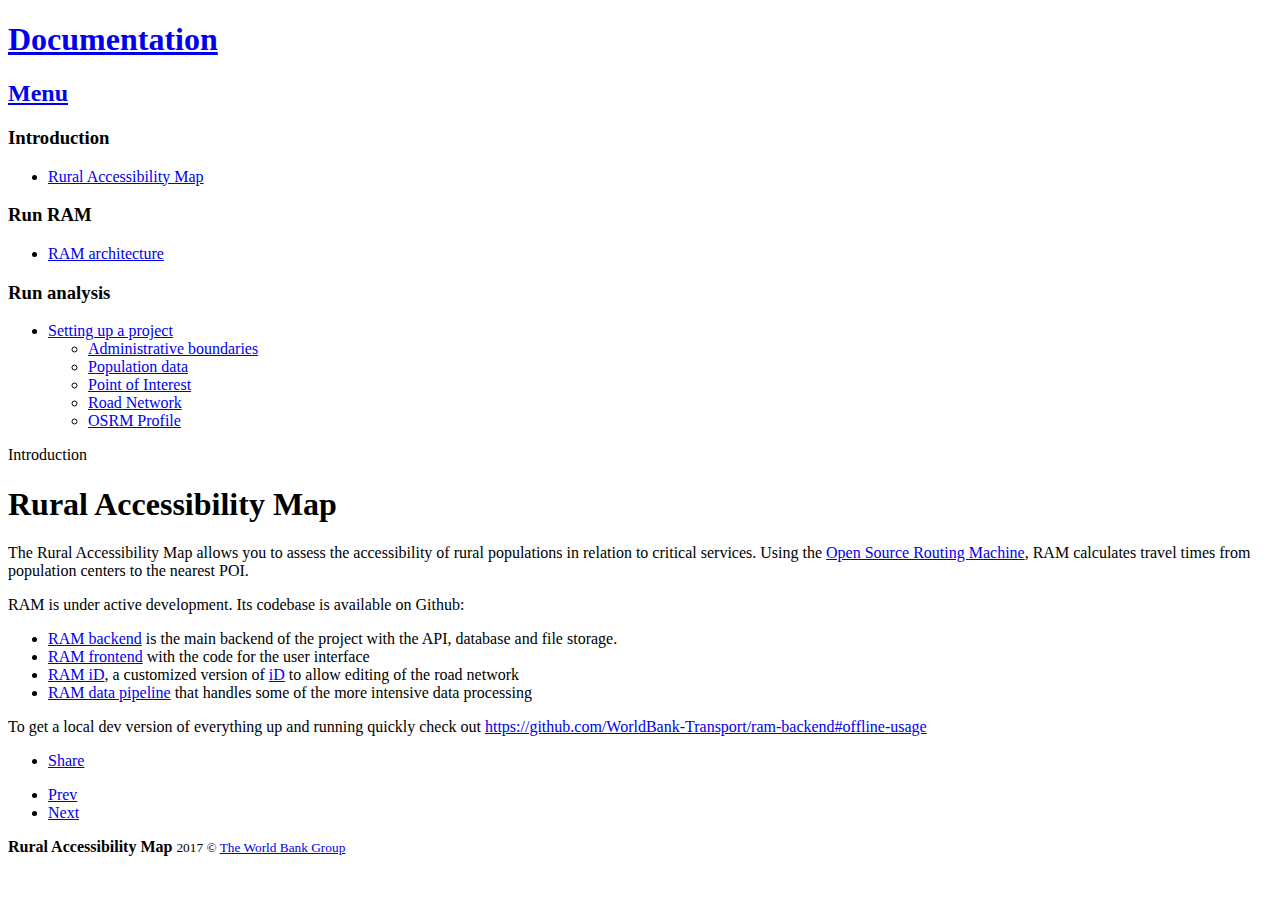
<file: index.html>
<!doctype html>
<html lang="en">
  <head>
    <meta charset="utf-8" />
<meta http-equiv="X-UA-Compatible" content="IE=edge,chrome=1" />
<meta name="description" content="Documentation for RAM" />
<meta name="viewport" content="width=device-width, initial-scale=1, shrink-to-fit=no" />

<title>Rural Accessibility Map — Documentation</title>

<!-- Twitter -->
<meta name="twitter:card" content="summary" />
<meta name="twitter:site" content="" />
<meta name="twitter:title" content="Rural Accessibility Map — Documentation">
<meta name="twitter:description" content="Documentation for RAM" />
<meta name="twitter:image:src" content="http://ruralaccess.info/assets/graphics/meta/default-meta-image.png" />
<!--/ Twitter -->

<!-- OG -->
<meta property="og:site_name" content="Rural Accessibility Map — Documentation" />
<meta property="og:title" content="Rural Accessibility Map — Documentation" />
<meta property="og:url" content="" />
<meta property="og:type" content="website" />
<meta property="og:description" content="Documentation for RAM" />
<meta property="og:image" content="http://ruralaccess.info/assets/graphics/meta/default-meta-image.png" />
<!--/ OG -->

<link rel="shortcut icon" href="http://ruralaccess.info/assets/graphics/meta/favicon.ico" type="image/x-icon" />
<link rel="apple-touch-icon" href="http://ruralaccess.info/assets/graphics/meta/apple-touch-icon.png" />
<link rel="apple-touch-icon" sizes="57x57" href="http://ruralaccess.info/assets/graphics/meta/apple-touch-icon-57x57.png" />
<link rel="apple-touch-icon" sizes="72x72" href="http://ruralaccess.info/assets/graphics/meta/apple-touch-icon-72x72.png" />
<link rel="apple-touch-icon" sizes="76x76" href="http://ruralaccess.info/assets/graphics/meta/apple-touch-icon-76x76.png" />
<link rel="apple-touch-icon" sizes="114x114" href="http://ruralaccess.info/assets/graphics/meta/apple-touch-icon-114x114.png" />
<link rel="apple-touch-icon" sizes="120x120" href="http://ruralaccess.info/assets/graphics/meta/apple-touch-icon-120x120.png" />
<link rel="apple-touch-icon" sizes="144x144" href="http://ruralaccess.info/assets/graphics/meta/apple-touch-icon-144x144.png" />
<link rel="apple-touch-icon" sizes="152x152" href="http://ruralaccess.info/assets/graphics/meta/apple-touch-icon-152x152.png" />

<link rel="author" type="text/plain" href="humans.txt" />

    <link rel="stylesheet" href="https://fonts.googleapis.com/css?family=Open+Sans:300,300i,400,400i,700,700i" />



<link rel="stylesheet" href="http://ruralaccess.info/assets/styles/main-08805264ee.css">

  </head>
  <body>
    <div class="page">

      <header class="page__header" role="banner">
        <div class="inner">
          <div class="page__headline">
            <a href="/" title="Visit homepage">
              <h1 class="page__title">Documentation</h1>
              
            </a>
          </div>
          <nav class="page__prime-nav ppn">
  <h2 class="ppn__title"><a href="#ppn__block"><span>Menu</span></a></h2>

  <div class="ppn__block" id="ppn__block">
    
    

    
    <section class="ppn__section">
      <h3 class="ppn__section-title">Introduction</h3>
      




<ul class="ppn__menu">
  
  <li>
      
      <a href="http://ruralaccess.info/" title="Go to page" class="ppn__menu-item ppn__menu-item--active">Rural Accessibility Map</a>
      




  </li>
  
</ul>

    </section>
    
    <section class="ppn__section">
      <h3 class="ppn__section-title">Run RAM</h3>
      




<ul class="ppn__menu">
  
  <li>
      
      <a href="http://ruralaccess.info/ram-architecture" title="Go to page" class="ppn__menu-item ">RAM architecture</a>
      




  </li>
  
</ul>

    </section>
    
    <section class="ppn__section">
      <h3 class="ppn__section-title">Run analysis</h3>
      




<ul class="ppn__menu">
  
  <li>
      
      <a href="http://ruralaccess.info/setting-up-a-project" title="Go to page" class="ppn__menu-item ">Setting up a project</a>
      




<ul class="ppn__menu">
  
  <li>
      
      <a href="http://ruralaccess.info/setting-up-a-project/admin-boundaries" title="Go to page" class="ppn__menu-item ">Administrative boundaries</a>
      




  </li>
  
  <li>
      
      <a href="http://ruralaccess.info/setting-up-a-project/population" title="Go to page" class="ppn__menu-item ">Population data</a>
      




  </li>
  
  <li>
      
      <a href="http://ruralaccess.info/setting-up-a-project/poi" title="Go to page" class="ppn__menu-item ">Point of Interest</a>
      




  </li>
  
  <li>
      
      <a href="http://ruralaccess.info/setting-up-a-project/road-network" title="Go to page" class="ppn__menu-item ">Road Network</a>
      




  </li>
  
  <li>
      
      <a href="http://ruralaccess.info/setting-up-a-project/osrm-profile" title="Go to page" class="ppn__menu-item ">OSRM Profile</a>
      




  </li>
  
</ul>

  </li>
  
</ul>

    </section>
    

  </div>
</nav>
        </div>
      </header>

      <main class="page__body" role="main">
        <!-- inpage -->
        <section class="inpage">
          <header class="inpage__header">
            <div class="inner">
              <div class="inpage__headline">
                <p class="inpage__subtitle">Introduction</p>
                <h1 class="inpage__title">Rural Accessibility Map</h1>
              </div>
            </div>
          </header>

          <div class="inpage__body">
            <div class="inner">
              <div class="prose prose--responsive">
                <p>The Rural Accessibility Map allows you to assess the accessibility of rural populations in relation to critical services. Using the <a href="http://project-osrm.org/">Open Source Routing Machine</a>, RAM calculates travel times from population centers to the nearest POI.</p>
<p>RAM is under active development. Its codebase is available on Github:</p>
<ul>
<li><a href="https://github.com/WorldBank-Transport/ram-backend">RAM backend</a> is the main backend of the project with the API, database and file storage.</li>
<li><a href="https://github.com/WorldBank-Transport/ram-frontend">RAM frontend</a> with the code for the user interface</li>
<li><a href="https://github.com/WorldBank-Transport/ram-iD">RAM iD</a>, a customized version of <a href="https://github.com/openstreetmap/iD">iD</a> to allow editing of the road network</li>
<li><a href="https://github.com/WorldBank-Transport/ram-datapipeline">RAM data pipeline</a> that handles some of the more intensive data processing</li>
</ul>
<p>To get a local dev version of everything up and running quickly check out <a href="https://github.com/WorldBank-Transport/ram-backend#offline-usage">https://github.com/WorldBank-Transport/ram-backend#offline-usage</a></p>

              </div>
            </div>
          </div>

          <footer class="inpage__footer">
            <div class="inner">
              <nav class="inpage__actions">
                <ul class="elsewhere-menu">
                  <li><a href="#" class="ipa-share" title="Share page"><span>Share</span></a></li>
                </ul>
                <ul class="pager-menu">
                  <li>
                    
                      <a href="#" class="ipa-prev disabled" title="View previous post"><span>Prev</span></a>
                    
                  </li>
                  <li>
                    
                      <a href="http://ruralaccess.info/ram-architecture" class="ipa-next" title="View next post"><span>Next</span></a>
                    
                  </li>
                </ul>
              </nav>
            </div>
          </footer>

        </section>
        <!--/ inpage -->
      </main>

      <footer class="page__footer" role="contentinfo">
        <div class="inner">
          <p><strong>Rural Accessibility Map</strong> <small>2017 © <a href="http://www.worldbank.org/" title="Visit website">The World Bank Group</a></small></p>
        </div>
      </footer>

    </div>
    <script src="http://ruralaccess.info/assets/scripts/vendor-17e0e16163.js"></script>

<script src="http://ruralaccess.info/assets/scripts/bundle-9526d8e916.js"></script>
  </body>
</html>
</file>
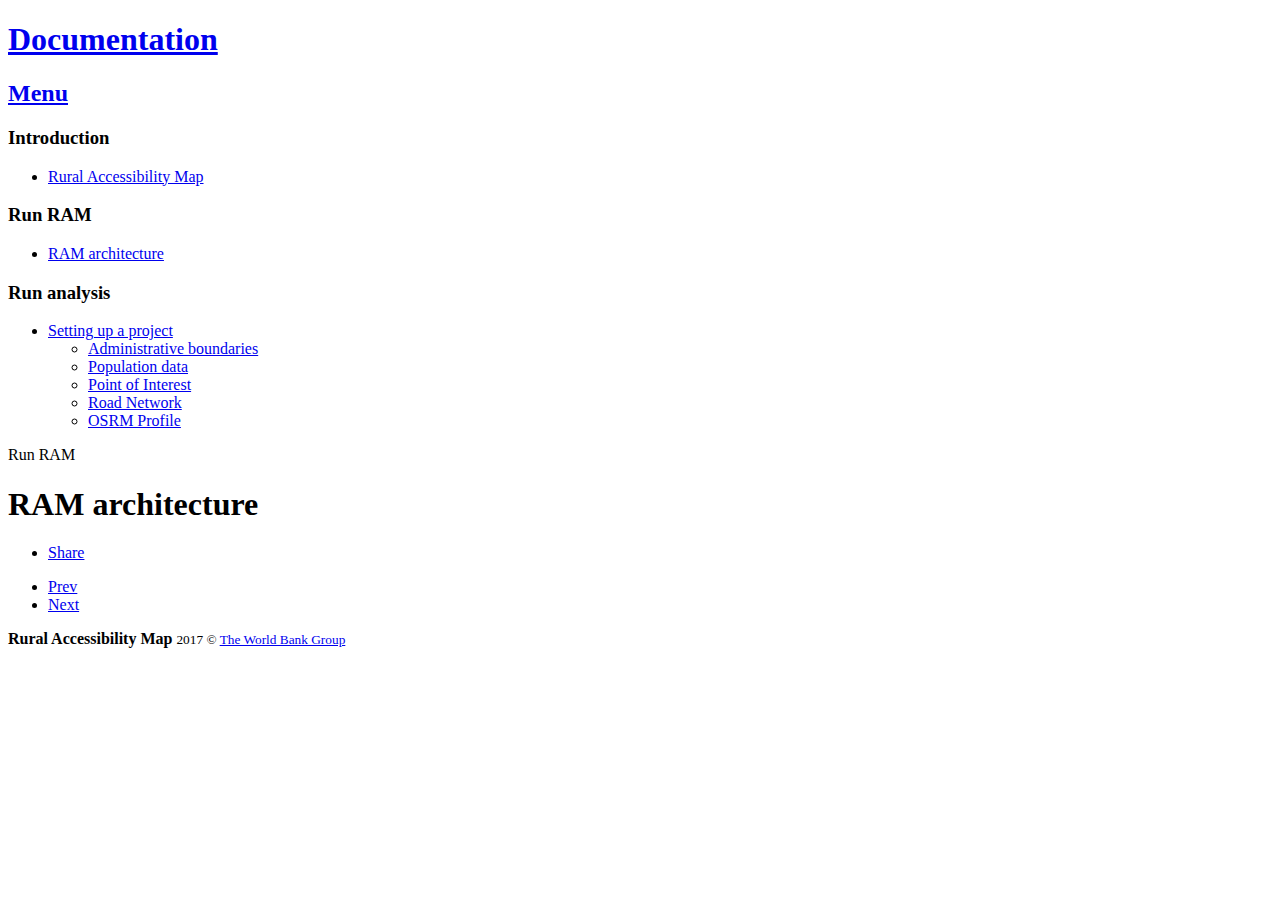
<file: ram-architecture/index.html>
<!doctype html>
<html lang="en">
  <head>
    <meta charset="utf-8" />
<meta http-equiv="X-UA-Compatible" content="IE=edge,chrome=1" />
<meta name="description" content="Documentation for RAM" />
<meta name="viewport" content="width=device-width, initial-scale=1, shrink-to-fit=no" />

<title>RAM architecture — Documentation</title>

<!-- Twitter -->
<meta name="twitter:card" content="summary" />
<meta name="twitter:site" content="" />
<meta name="twitter:title" content="RAM architecture — Documentation">
<meta name="twitter:description" content="Documentation for RAM" />
<meta name="twitter:image:src" content="http://ruralaccess.info/assets/graphics/meta/default-meta-image.png" />
<!--/ Twitter -->

<!-- OG -->
<meta property="og:site_name" content="RAM architecture — Documentation" />
<meta property="og:title" content="RAM architecture — Documentation" />
<meta property="og:url" content="" />
<meta property="og:type" content="website" />
<meta property="og:description" content="Documentation for RAM" />
<meta property="og:image" content="http://ruralaccess.info/assets/graphics/meta/default-meta-image.png" />
<!--/ OG -->

<link rel="shortcut icon" href="http://ruralaccess.info/assets/graphics/meta/favicon.ico" type="image/x-icon" />
<link rel="apple-touch-icon" href="http://ruralaccess.info/assets/graphics/meta/apple-touch-icon.png" />
<link rel="apple-touch-icon" sizes="57x57" href="http://ruralaccess.info/assets/graphics/meta/apple-touch-icon-57x57.png" />
<link rel="apple-touch-icon" sizes="72x72" href="http://ruralaccess.info/assets/graphics/meta/apple-touch-icon-72x72.png" />
<link rel="apple-touch-icon" sizes="76x76" href="http://ruralaccess.info/assets/graphics/meta/apple-touch-icon-76x76.png" />
<link rel="apple-touch-icon" sizes="114x114" href="http://ruralaccess.info/assets/graphics/meta/apple-touch-icon-114x114.png" />
<link rel="apple-touch-icon" sizes="120x120" href="http://ruralaccess.info/assets/graphics/meta/apple-touch-icon-120x120.png" />
<link rel="apple-touch-icon" sizes="144x144" href="http://ruralaccess.info/assets/graphics/meta/apple-touch-icon-144x144.png" />
<link rel="apple-touch-icon" sizes="152x152" href="http://ruralaccess.info/assets/graphics/meta/apple-touch-icon-152x152.png" />

<link rel="author" type="text/plain" href="humans.txt" />

    <link rel="stylesheet" href="https://fonts.googleapis.com/css?family=Open+Sans:300,300i,400,400i,700,700i" />



<link rel="stylesheet" href="http://ruralaccess.info/assets/styles/main-08805264ee.css">

  </head>
  <body>
    <div class="page">

      <header class="page__header" role="banner">
        <div class="inner">
          <div class="page__headline">
            <a href="/" title="Visit homepage">
              <h1 class="page__title">Documentation</h1>
              
            </a>
          </div>
          <nav class="page__prime-nav ppn">
  <h2 class="ppn__title"><a href="#ppn__block"><span>Menu</span></a></h2>

  <div class="ppn__block" id="ppn__block">
    
    

    
    <section class="ppn__section">
      <h3 class="ppn__section-title">Introduction</h3>
      




<ul class="ppn__menu">
  
  <li>
      
      <a href="http://ruralaccess.info/" title="Go to page" class="ppn__menu-item ">Rural Accessibility Map</a>
      




  </li>
  
</ul>

    </section>
    
    <section class="ppn__section">
      <h3 class="ppn__section-title">Run RAM</h3>
      




<ul class="ppn__menu">
  
  <li>
      
      <a href="http://ruralaccess.info/ram-architecture" title="Go to page" class="ppn__menu-item ppn__menu-item--active">RAM architecture</a>
      




  </li>
  
</ul>

    </section>
    
    <section class="ppn__section">
      <h3 class="ppn__section-title">Run analysis</h3>
      




<ul class="ppn__menu">
  
  <li>
      
      <a href="http://ruralaccess.info/setting-up-a-project" title="Go to page" class="ppn__menu-item ">Setting up a project</a>
      




<ul class="ppn__menu">
  
  <li>
      
      <a href="http://ruralaccess.info/setting-up-a-project/admin-boundaries" title="Go to page" class="ppn__menu-item ">Administrative boundaries</a>
      




  </li>
  
  <li>
      
      <a href="http://ruralaccess.info/setting-up-a-project/population" title="Go to page" class="ppn__menu-item ">Population data</a>
      




  </li>
  
  <li>
      
      <a href="http://ruralaccess.info/setting-up-a-project/poi" title="Go to page" class="ppn__menu-item ">Point of Interest</a>
      




  </li>
  
  <li>
      
      <a href="http://ruralaccess.info/setting-up-a-project/road-network" title="Go to page" class="ppn__menu-item ">Road Network</a>
      




  </li>
  
  <li>
      
      <a href="http://ruralaccess.info/setting-up-a-project/osrm-profile" title="Go to page" class="ppn__menu-item ">OSRM Profile</a>
      




  </li>
  
</ul>

  </li>
  
</ul>

    </section>
    

  </div>
</nav>
        </div>
      </header>

      <main class="page__body" role="main">
        <!-- inpage -->
        <section class="inpage">
          <header class="inpage__header">
            <div class="inner">
              <div class="inpage__headline">
                <p class="inpage__subtitle">Run RAM</p>
                <h1 class="inpage__title">RAM architecture</h1>
              </div>
            </div>
          </header>

          <div class="inpage__body">
            <div class="inner">
              <div class="prose prose--responsive">
                
              </div>
            </div>
          </div>

          <footer class="inpage__footer">
            <div class="inner">
              <nav class="inpage__actions">
                <ul class="elsewhere-menu">
                  <li><a href="#" class="ipa-share" title="Share page"><span>Share</span></a></li>
                </ul>
                <ul class="pager-menu">
                  <li>
                    
                      <a href="http://ruralaccess.info/" class="ipa-prev" title="View previous post"><span>Prev</span></a>
                    
                  </li>
                  <li>
                    
                      <a href="http://ruralaccess.info/setting-up-a-project/admin-boundaries" class="ipa-next" title="View next post"><span>Next</span></a>
                    
                  </li>
                </ul>
              </nav>
            </div>
          </footer>

        </section>
        <!--/ inpage -->
      </main>

      <footer class="page__footer" role="contentinfo">
        <div class="inner">
          <p><strong>Rural Accessibility Map</strong> <small>2017 © <a href="http://www.worldbank.org/" title="Visit website">The World Bank Group</a></small></p>
        </div>
      </footer>

    </div>
    <script src="http://ruralaccess.info/assets/scripts/vendor-17e0e16163.js"></script>

<script src="http://ruralaccess.info/assets/scripts/bundle-9526d8e916.js"></script>
  </body>
</html>
</file>
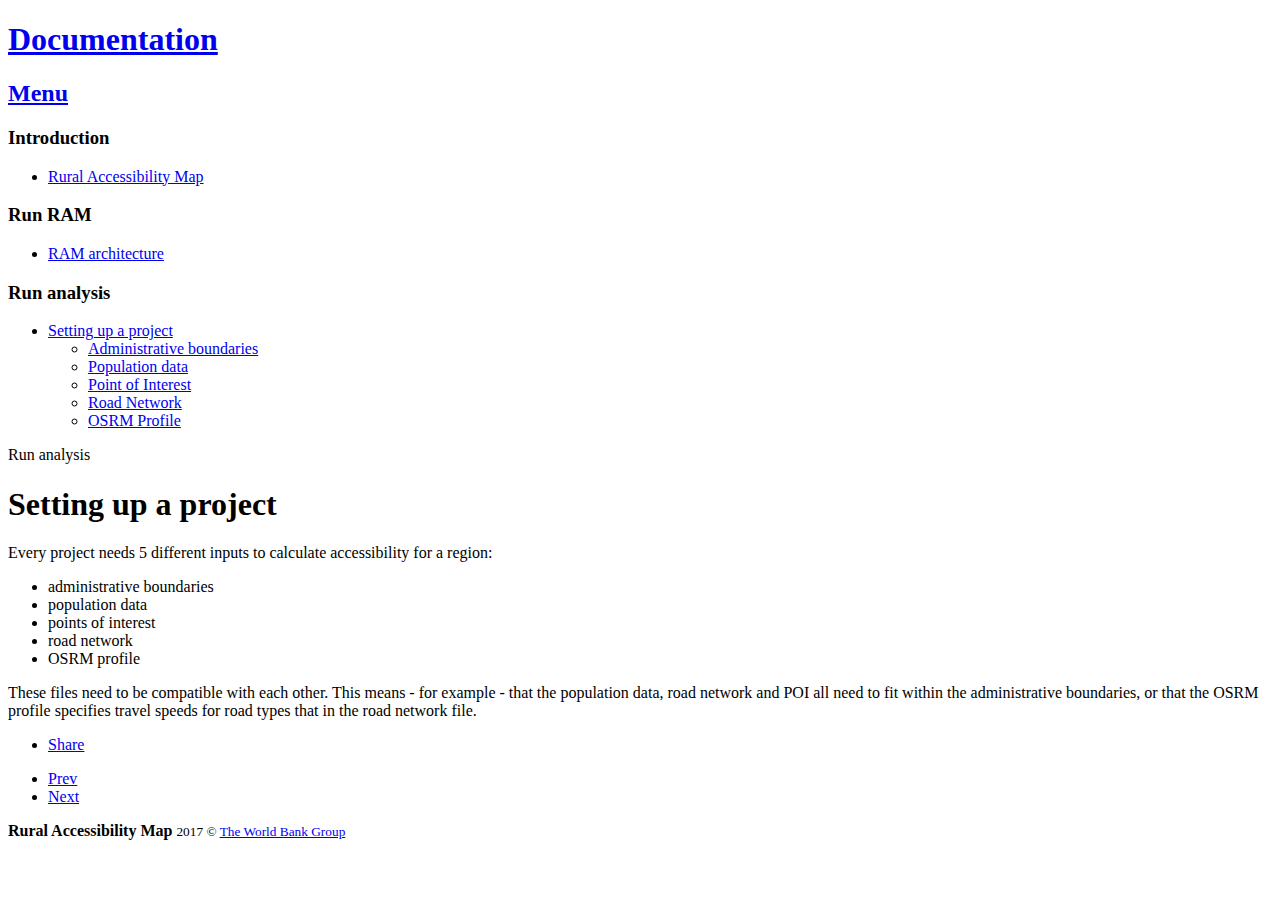
<file: setting-up-a-project/index.html>
<!doctype html>
<html lang="en">
  <head>
    <meta charset="utf-8" />
<meta http-equiv="X-UA-Compatible" content="IE=edge,chrome=1" />
<meta name="description" content="Documentation for RAM" />
<meta name="viewport" content="width=device-width, initial-scale=1, shrink-to-fit=no" />

<title>Setting up a project — Documentation</title>

<!-- Twitter -->
<meta name="twitter:card" content="summary" />
<meta name="twitter:site" content="" />
<meta name="twitter:title" content="Setting up a project — Documentation">
<meta name="twitter:description" content="Documentation for RAM" />
<meta name="twitter:image:src" content="http://ruralaccess.info/assets/graphics/meta/default-meta-image.png" />
<!--/ Twitter -->

<!-- OG -->
<meta property="og:site_name" content="Setting up a project — Documentation" />
<meta property="og:title" content="Setting up a project — Documentation" />
<meta property="og:url" content="" />
<meta property="og:type" content="website" />
<meta property="og:description" content="Documentation for RAM" />
<meta property="og:image" content="http://ruralaccess.info/assets/graphics/meta/default-meta-image.png" />
<!--/ OG -->

<link rel="shortcut icon" href="http://ruralaccess.info/assets/graphics/meta/favicon.ico" type="image/x-icon" />
<link rel="apple-touch-icon" href="http://ruralaccess.info/assets/graphics/meta/apple-touch-icon.png" />
<link rel="apple-touch-icon" sizes="57x57" href="http://ruralaccess.info/assets/graphics/meta/apple-touch-icon-57x57.png" />
<link rel="apple-touch-icon" sizes="72x72" href="http://ruralaccess.info/assets/graphics/meta/apple-touch-icon-72x72.png" />
<link rel="apple-touch-icon" sizes="76x76" href="http://ruralaccess.info/assets/graphics/meta/apple-touch-icon-76x76.png" />
<link rel="apple-touch-icon" sizes="114x114" href="http://ruralaccess.info/assets/graphics/meta/apple-touch-icon-114x114.png" />
<link rel="apple-touch-icon" sizes="120x120" href="http://ruralaccess.info/assets/graphics/meta/apple-touch-icon-120x120.png" />
<link rel="apple-touch-icon" sizes="144x144" href="http://ruralaccess.info/assets/graphics/meta/apple-touch-icon-144x144.png" />
<link rel="apple-touch-icon" sizes="152x152" href="http://ruralaccess.info/assets/graphics/meta/apple-touch-icon-152x152.png" />

<link rel="author" type="text/plain" href="humans.txt" />

    <link rel="stylesheet" href="https://fonts.googleapis.com/css?family=Open+Sans:300,300i,400,400i,700,700i" />



<link rel="stylesheet" href="http://ruralaccess.info/assets/styles/main-08805264ee.css">

  </head>
  <body>
    <div class="page">

      <header class="page__header" role="banner">
        <div class="inner">
          <div class="page__headline">
            <a href="/" title="Visit homepage">
              <h1 class="page__title">Documentation</h1>
              
            </a>
          </div>
          <nav class="page__prime-nav ppn">
  <h2 class="ppn__title"><a href="#ppn__block"><span>Menu</span></a></h2>

  <div class="ppn__block" id="ppn__block">
    
    

    
    <section class="ppn__section">
      <h3 class="ppn__section-title">Introduction</h3>
      




<ul class="ppn__menu">
  
  <li>
      
      <a href="http://ruralaccess.info/" title="Go to page" class="ppn__menu-item ">Rural Accessibility Map</a>
      




  </li>
  
</ul>

    </section>
    
    <section class="ppn__section">
      <h3 class="ppn__section-title">Run RAM</h3>
      




<ul class="ppn__menu">
  
  <li>
      
      <a href="http://ruralaccess.info/ram-architecture" title="Go to page" class="ppn__menu-item ">RAM architecture</a>
      




  </li>
  
</ul>

    </section>
    
    <section class="ppn__section">
      <h3 class="ppn__section-title">Run analysis</h3>
      




<ul class="ppn__menu">
  
  <li>
      
      <a href="http://ruralaccess.info/setting-up-a-project" title="Go to page" class="ppn__menu-item ppn__menu-item--active">Setting up a project</a>
      




<ul class="ppn__menu">
  
  <li>
      
      <a href="http://ruralaccess.info/setting-up-a-project/admin-boundaries" title="Go to page" class="ppn__menu-item ">Administrative boundaries</a>
      




  </li>
  
  <li>
      
      <a href="http://ruralaccess.info/setting-up-a-project/population" title="Go to page" class="ppn__menu-item ">Population data</a>
      




  </li>
  
  <li>
      
      <a href="http://ruralaccess.info/setting-up-a-project/poi" title="Go to page" class="ppn__menu-item ">Point of Interest</a>
      




  </li>
  
  <li>
      
      <a href="http://ruralaccess.info/setting-up-a-project/road-network" title="Go to page" class="ppn__menu-item ">Road Network</a>
      




  </li>
  
  <li>
      
      <a href="http://ruralaccess.info/setting-up-a-project/osrm-profile" title="Go to page" class="ppn__menu-item ">OSRM Profile</a>
      




  </li>
  
</ul>

  </li>
  
</ul>

    </section>
    

  </div>
</nav>
        </div>
      </header>

      <main class="page__body" role="main">
        <!-- inpage -->
        <section class="inpage">
          <header class="inpage__header">
            <div class="inner">
              <div class="inpage__headline">
                <p class="inpage__subtitle">Run analysis</p>
                <h1 class="inpage__title">Setting up a project</h1>
              </div>
            </div>
          </header>

          <div class="inpage__body">
            <div class="inner">
              <div class="prose prose--responsive">
                <p>Every project needs 5 different inputs to calculate accessibility for a region:</p>
<ul>
<li>administrative boundaries</li>
<li>population data</li>
<li>points of interest</li>
<li>road network</li>
<li>OSRM profile</li>
</ul>
<p>These files need to be compatible with each other. This means - for example - that the population data, road network and POI all need to fit within the administrative boundaries, or that the OSRM profile specifies travel speeds for road types that in the road network file.</p>

              </div>
            </div>
          </div>

          <footer class="inpage__footer">
            <div class="inner">
              <nav class="inpage__actions">
                <ul class="elsewhere-menu">
                  <li><a href="#" class="ipa-share" title="Share page"><span>Share</span></a></li>
                </ul>
                <ul class="pager-menu">
                  <li>
                    
                      <a href="http://ruralaccess.info/setting-up-a-project/osrm-profile" class="ipa-prev" title="View previous post"><span>Prev</span></a>
                    
                  </li>
                  <li>
                    
                      <a href="#" class="ipa-next disabled" title="View next post"><span>Next</span></a>
                    
                  </li>
                </ul>
              </nav>
            </div>
          </footer>

        </section>
        <!--/ inpage -->
      </main>

      <footer class="page__footer" role="contentinfo">
        <div class="inner">
          <p><strong>Rural Accessibility Map</strong> <small>2017 © <a href="http://www.worldbank.org/" title="Visit website">The World Bank Group</a></small></p>
        </div>
      </footer>

    </div>
    <script src="http://ruralaccess.info/assets/scripts/vendor-17e0e16163.js"></script>

<script src="http://ruralaccess.info/assets/scripts/bundle-9526d8e916.js"></script>
  </body>
</html>
</file>
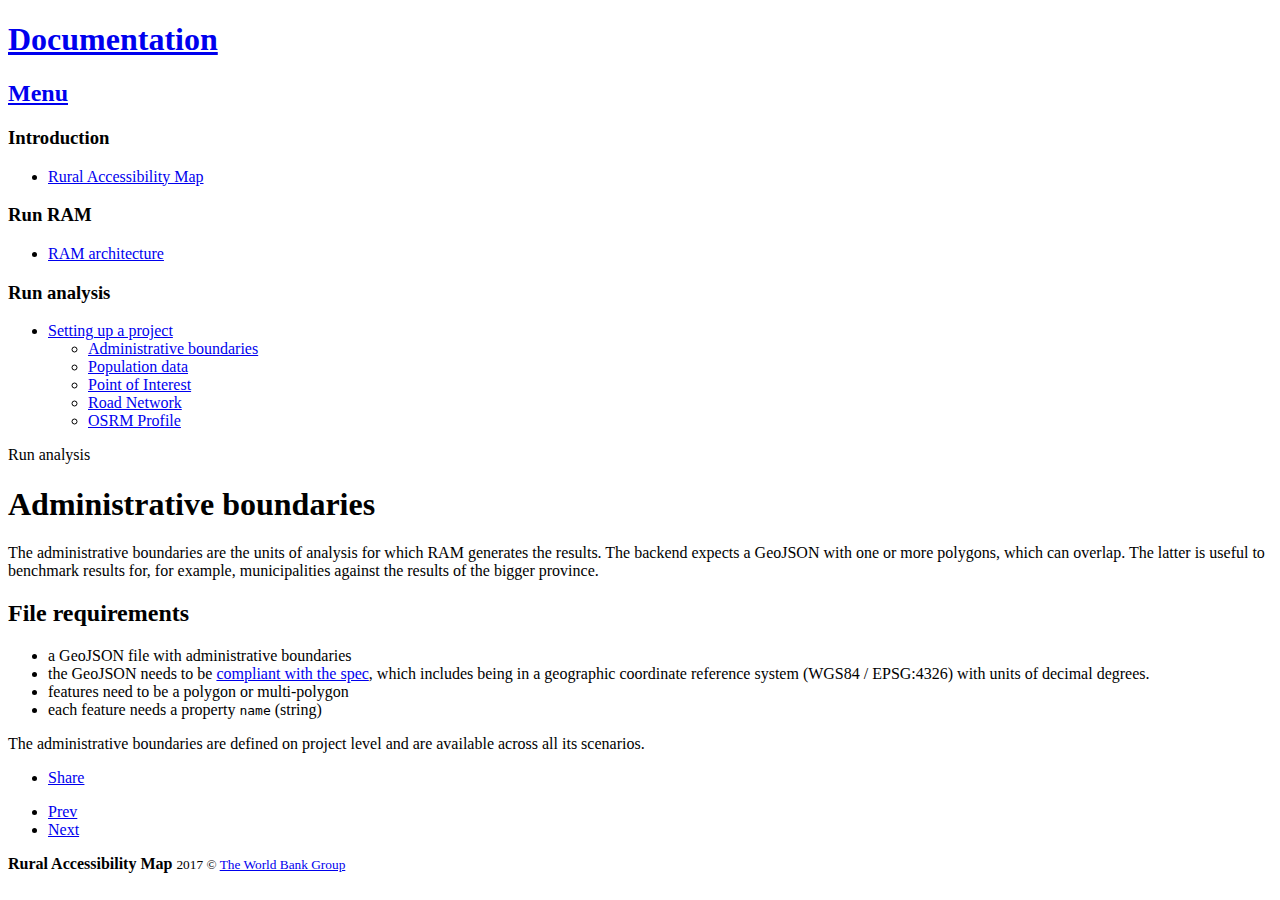
<file: setting-up-a-project/admin-boundaries/index.html>
<!doctype html>
<html lang="en">
  <head>
    <meta charset="utf-8" />
<meta http-equiv="X-UA-Compatible" content="IE=edge,chrome=1" />
<meta name="description" content="Documentation for RAM" />
<meta name="viewport" content="width=device-width, initial-scale=1, shrink-to-fit=no" />

<title>Administrative boundaries — Documentation</title>

<!-- Twitter -->
<meta name="twitter:card" content="summary" />
<meta name="twitter:site" content="" />
<meta name="twitter:title" content="Administrative boundaries — Documentation">
<meta name="twitter:description" content="Documentation for RAM" />
<meta name="twitter:image:src" content="http://ruralaccess.info/assets/graphics/meta/default-meta-image.png" />
<!--/ Twitter -->

<!-- OG -->
<meta property="og:site_name" content="Administrative boundaries — Documentation" />
<meta property="og:title" content="Administrative boundaries — Documentation" />
<meta property="og:url" content="" />
<meta property="og:type" content="website" />
<meta property="og:description" content="Documentation for RAM" />
<meta property="og:image" content="http://ruralaccess.info/assets/graphics/meta/default-meta-image.png" />
<!--/ OG -->

<link rel="shortcut icon" href="http://ruralaccess.info/assets/graphics/meta/favicon.ico" type="image/x-icon" />
<link rel="apple-touch-icon" href="http://ruralaccess.info/assets/graphics/meta/apple-touch-icon.png" />
<link rel="apple-touch-icon" sizes="57x57" href="http://ruralaccess.info/assets/graphics/meta/apple-touch-icon-57x57.png" />
<link rel="apple-touch-icon" sizes="72x72" href="http://ruralaccess.info/assets/graphics/meta/apple-touch-icon-72x72.png" />
<link rel="apple-touch-icon" sizes="76x76" href="http://ruralaccess.info/assets/graphics/meta/apple-touch-icon-76x76.png" />
<link rel="apple-touch-icon" sizes="114x114" href="http://ruralaccess.info/assets/graphics/meta/apple-touch-icon-114x114.png" />
<link rel="apple-touch-icon" sizes="120x120" href="http://ruralaccess.info/assets/graphics/meta/apple-touch-icon-120x120.png" />
<link rel="apple-touch-icon" sizes="144x144" href="http://ruralaccess.info/assets/graphics/meta/apple-touch-icon-144x144.png" />
<link rel="apple-touch-icon" sizes="152x152" href="http://ruralaccess.info/assets/graphics/meta/apple-touch-icon-152x152.png" />

<link rel="author" type="text/plain" href="humans.txt" />

    <link rel="stylesheet" href="https://fonts.googleapis.com/css?family=Open+Sans:300,300i,400,400i,700,700i" />



<link rel="stylesheet" href="http://ruralaccess.info/assets/styles/main-08805264ee.css">

  </head>
  <body>
    <div class="page">

      <header class="page__header" role="banner">
        <div class="inner">
          <div class="page__headline">
            <a href="/" title="Visit homepage">
              <h1 class="page__title">Documentation</h1>
              
            </a>
          </div>
          <nav class="page__prime-nav ppn">
  <h2 class="ppn__title"><a href="#ppn__block"><span>Menu</span></a></h2>

  <div class="ppn__block" id="ppn__block">
    
    

    
    <section class="ppn__section">
      <h3 class="ppn__section-title">Introduction</h3>
      




<ul class="ppn__menu">
  
  <li>
      
      <a href="http://ruralaccess.info/" title="Go to page" class="ppn__menu-item ">Rural Accessibility Map</a>
      




  </li>
  
</ul>

    </section>
    
    <section class="ppn__section">
      <h3 class="ppn__section-title">Run RAM</h3>
      




<ul class="ppn__menu">
  
  <li>
      
      <a href="http://ruralaccess.info/ram-architecture" title="Go to page" class="ppn__menu-item ">RAM architecture</a>
      




  </li>
  
</ul>

    </section>
    
    <section class="ppn__section">
      <h3 class="ppn__section-title">Run analysis</h3>
      




<ul class="ppn__menu">
  
  <li>
      
      <a href="http://ruralaccess.info/setting-up-a-project" title="Go to page" class="ppn__menu-item ">Setting up a project</a>
      




<ul class="ppn__menu">
  
  <li>
      
      <a href="http://ruralaccess.info/setting-up-a-project/admin-boundaries" title="Go to page" class="ppn__menu-item ppn__menu-item--active">Administrative boundaries</a>
      




  </li>
  
  <li>
      
      <a href="http://ruralaccess.info/setting-up-a-project/population" title="Go to page" class="ppn__menu-item ">Population data</a>
      




  </li>
  
  <li>
      
      <a href="http://ruralaccess.info/setting-up-a-project/poi" title="Go to page" class="ppn__menu-item ">Point of Interest</a>
      




  </li>
  
  <li>
      
      <a href="http://ruralaccess.info/setting-up-a-project/road-network" title="Go to page" class="ppn__menu-item ">Road Network</a>
      




  </li>
  
  <li>
      
      <a href="http://ruralaccess.info/setting-up-a-project/osrm-profile" title="Go to page" class="ppn__menu-item ">OSRM Profile</a>
      




  </li>
  
</ul>

  </li>
  
</ul>

    </section>
    

  </div>
</nav>
        </div>
      </header>

      <main class="page__body" role="main">
        <!-- inpage -->
        <section class="inpage">
          <header class="inpage__header">
            <div class="inner">
              <div class="inpage__headline">
                <p class="inpage__subtitle">Run analysis</p>
                <h1 class="inpage__title">Administrative boundaries</h1>
              </div>
            </div>
          </header>

          <div class="inpage__body">
            <div class="inner">
              <div class="prose prose--responsive">
                <p>The administrative boundaries are the units of analysis for which RAM generates the results. The backend expects a GeoJSON with one or more polygons, which can overlap. The latter is useful to benchmark results for, for example, municipalities against the results of the bigger province.</p>
<h2 id="file-requirements">File requirements</h2>
<ul>
<li>a GeoJSON file with administrative boundaries</li>
<li>the GeoJSON needs to be <a href="https://tools.ietf.org/html/rfc7946">compliant with the spec</a>, which includes being in a geographic coordinate reference system (WGS84 / EPSG:4326) with units of decimal degrees.</li>
<li>features need to be a polygon or multi-polygon</li>
<li>each feature needs a property <code>name</code> (string)</li>
</ul>
<p>The administrative boundaries are defined on project level and are available across all its scenarios.</p>

              </div>
            </div>
          </div>

          <footer class="inpage__footer">
            <div class="inner">
              <nav class="inpage__actions">
                <ul class="elsewhere-menu">
                  <li><a href="#" class="ipa-share" title="Share page"><span>Share</span></a></li>
                </ul>
                <ul class="pager-menu">
                  <li>
                    
                      <a href="http://ruralaccess.info/ram-architecture" class="ipa-prev" title="View previous post"><span>Prev</span></a>
                    
                  </li>
                  <li>
                    
                      <a href="http://ruralaccess.info/setting-up-a-project/population" class="ipa-next" title="View next post"><span>Next</span></a>
                    
                  </li>
                </ul>
              </nav>
            </div>
          </footer>

        </section>
        <!--/ inpage -->
      </main>

      <footer class="page__footer" role="contentinfo">
        <div class="inner">
          <p><strong>Rural Accessibility Map</strong> <small>2017 © <a href="http://www.worldbank.org/" title="Visit website">The World Bank Group</a></small></p>
        </div>
      </footer>

    </div>
    <script src="http://ruralaccess.info/assets/scripts/vendor-17e0e16163.js"></script>

<script src="http://ruralaccess.info/assets/scripts/bundle-9526d8e916.js"></script>
  </body>
</html>
</file>
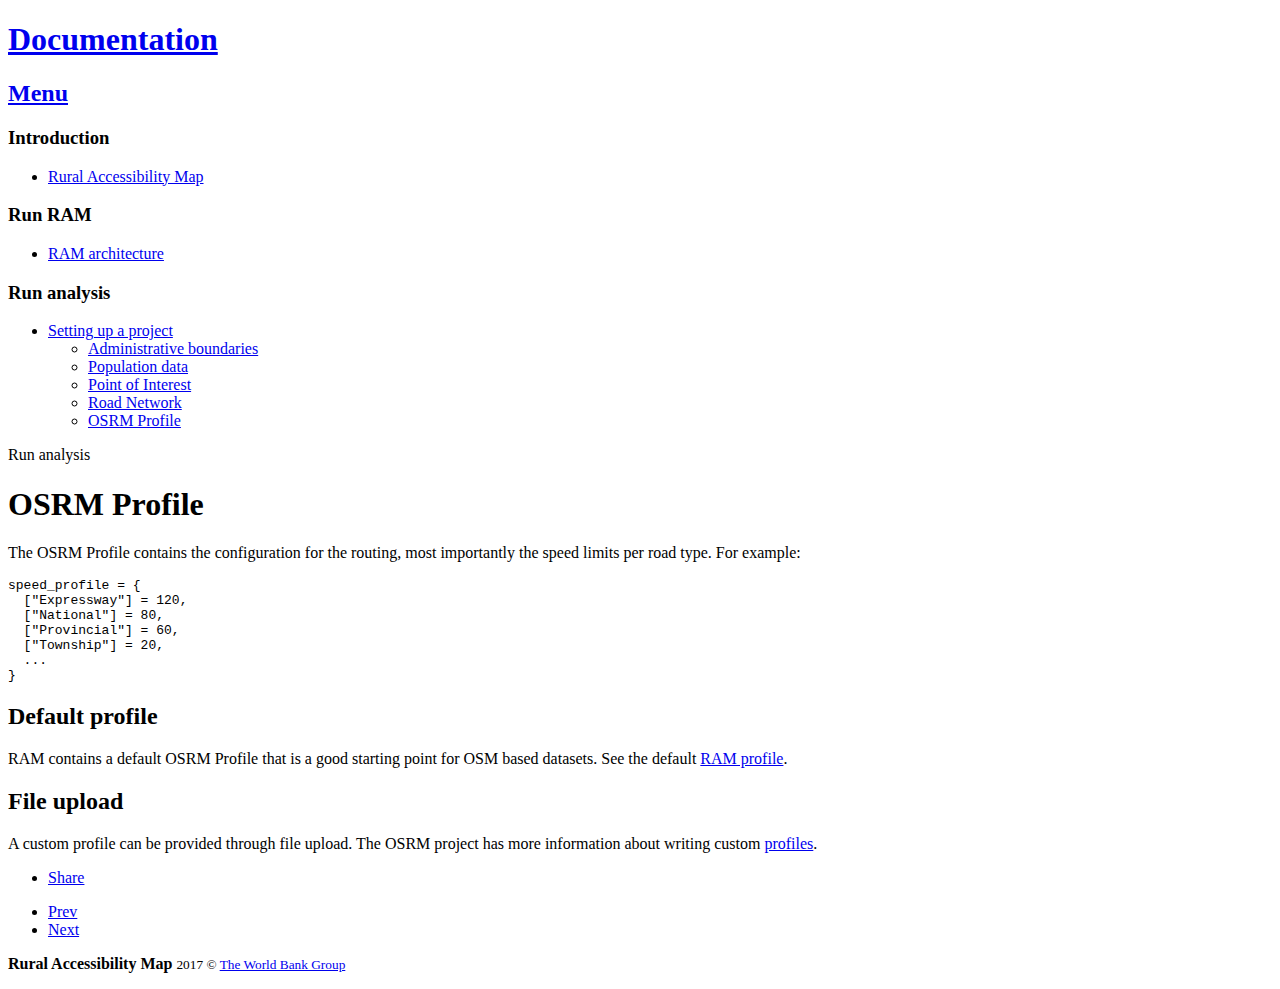
<file: setting-up-a-project/osrm-profile/index.html>
<!doctype html>
<html lang="en">
  <head>
    <meta charset="utf-8" />
<meta http-equiv="X-UA-Compatible" content="IE=edge,chrome=1" />
<meta name="description" content="Documentation for RAM" />
<meta name="viewport" content="width=device-width, initial-scale=1, shrink-to-fit=no" />

<title>OSRM Profile — Documentation</title>

<!-- Twitter -->
<meta name="twitter:card" content="summary" />
<meta name="twitter:site" content="" />
<meta name="twitter:title" content="OSRM Profile — Documentation">
<meta name="twitter:description" content="Documentation for RAM" />
<meta name="twitter:image:src" content="http://ruralaccess.info/assets/graphics/meta/default-meta-image.png" />
<!--/ Twitter -->

<!-- OG -->
<meta property="og:site_name" content="OSRM Profile — Documentation" />
<meta property="og:title" content="OSRM Profile — Documentation" />
<meta property="og:url" content="" />
<meta property="og:type" content="website" />
<meta property="og:description" content="Documentation for RAM" />
<meta property="og:image" content="http://ruralaccess.info/assets/graphics/meta/default-meta-image.png" />
<!--/ OG -->

<link rel="shortcut icon" href="http://ruralaccess.info/assets/graphics/meta/favicon.ico" type="image/x-icon" />
<link rel="apple-touch-icon" href="http://ruralaccess.info/assets/graphics/meta/apple-touch-icon.png" />
<link rel="apple-touch-icon" sizes="57x57" href="http://ruralaccess.info/assets/graphics/meta/apple-touch-icon-57x57.png" />
<link rel="apple-touch-icon" sizes="72x72" href="http://ruralaccess.info/assets/graphics/meta/apple-touch-icon-72x72.png" />
<link rel="apple-touch-icon" sizes="76x76" href="http://ruralaccess.info/assets/graphics/meta/apple-touch-icon-76x76.png" />
<link rel="apple-touch-icon" sizes="114x114" href="http://ruralaccess.info/assets/graphics/meta/apple-touch-icon-114x114.png" />
<link rel="apple-touch-icon" sizes="120x120" href="http://ruralaccess.info/assets/graphics/meta/apple-touch-icon-120x120.png" />
<link rel="apple-touch-icon" sizes="144x144" href="http://ruralaccess.info/assets/graphics/meta/apple-touch-icon-144x144.png" />
<link rel="apple-touch-icon" sizes="152x152" href="http://ruralaccess.info/assets/graphics/meta/apple-touch-icon-152x152.png" />

<link rel="author" type="text/plain" href="humans.txt" />

    <link rel="stylesheet" href="https://fonts.googleapis.com/css?family=Open+Sans:300,300i,400,400i,700,700i" />



<link rel="stylesheet" href="http://ruralaccess.info/assets/styles/main-08805264ee.css">

  </head>
  <body>
    <div class="page">

      <header class="page__header" role="banner">
        <div class="inner">
          <div class="page__headline">
            <a href="/" title="Visit homepage">
              <h1 class="page__title">Documentation</h1>
              
            </a>
          </div>
          <nav class="page__prime-nav ppn">
  <h2 class="ppn__title"><a href="#ppn__block"><span>Menu</span></a></h2>

  <div class="ppn__block" id="ppn__block">
    
    

    
    <section class="ppn__section">
      <h3 class="ppn__section-title">Introduction</h3>
      




<ul class="ppn__menu">
  
  <li>
      
      <a href="http://ruralaccess.info/" title="Go to page" class="ppn__menu-item ">Rural Accessibility Map</a>
      




  </li>
  
</ul>

    </section>
    
    <section class="ppn__section">
      <h3 class="ppn__section-title">Run RAM</h3>
      




<ul class="ppn__menu">
  
  <li>
      
      <a href="http://ruralaccess.info/ram-architecture" title="Go to page" class="ppn__menu-item ">RAM architecture</a>
      




  </li>
  
</ul>

    </section>
    
    <section class="ppn__section">
      <h3 class="ppn__section-title">Run analysis</h3>
      




<ul class="ppn__menu">
  
  <li>
      
      <a href="http://ruralaccess.info/setting-up-a-project" title="Go to page" class="ppn__menu-item ">Setting up a project</a>
      




<ul class="ppn__menu">
  
  <li>
      
      <a href="http://ruralaccess.info/setting-up-a-project/admin-boundaries" title="Go to page" class="ppn__menu-item ">Administrative boundaries</a>
      




  </li>
  
  <li>
      
      <a href="http://ruralaccess.info/setting-up-a-project/population" title="Go to page" class="ppn__menu-item ">Population data</a>
      




  </li>
  
  <li>
      
      <a href="http://ruralaccess.info/setting-up-a-project/poi" title="Go to page" class="ppn__menu-item ">Point of Interest</a>
      




  </li>
  
  <li>
      
      <a href="http://ruralaccess.info/setting-up-a-project/road-network" title="Go to page" class="ppn__menu-item ">Road Network</a>
      




  </li>
  
  <li>
      
      <a href="http://ruralaccess.info/setting-up-a-project/osrm-profile" title="Go to page" class="ppn__menu-item ppn__menu-item--active">OSRM Profile</a>
      




  </li>
  
</ul>

  </li>
  
</ul>

    </section>
    

  </div>
</nav>
        </div>
      </header>

      <main class="page__body" role="main">
        <!-- inpage -->
        <section class="inpage">
          <header class="inpage__header">
            <div class="inner">
              <div class="inpage__headline">
                <p class="inpage__subtitle">Run analysis</p>
                <h1 class="inpage__title">OSRM Profile</h1>
              </div>
            </div>
          </header>

          <div class="inpage__body">
            <div class="inner">
              <div class="prose prose--responsive">
                <p>The OSRM Profile contains the configuration for the routing, most importantly the speed limits per road type. For example:</p>
<pre><code class="lang-json">speed_profile = {
  [&quot;Expressway&quot;] = 120,
  [&quot;National&quot;] = 80,
  [&quot;Provincial&quot;] = 60,
  [&quot;Township&quot;] = 20,
  ...
}
</code></pre>
<h2 id="default-profile">Default profile</h2>
<p>RAM contains a default OSRM Profile that is a good starting point for OSM based datasets. See the default <a href="https://raw.githubusercontent.com/WorldBank-Transport/ram-backend/develop/app/utils/default.profile.lua">RAM profile</a>.</p>
<h2 id="file-upload">File upload</h2>
<p>A custom profile can be provided through file upload. The OSRM project has more information about writing custom <a href="https://github.com/Project-OSRM/osrm-backend/wiki/Profiles">profiles</a>.</p>

              </div>
            </div>
          </div>

          <footer class="inpage__footer">
            <div class="inner">
              <nav class="inpage__actions">
                <ul class="elsewhere-menu">
                  <li><a href="#" class="ipa-share" title="Share page"><span>Share</span></a></li>
                </ul>
                <ul class="pager-menu">
                  <li>
                    
                      <a href="http://ruralaccess.info/setting-up-a-project/road-network" class="ipa-prev" title="View previous post"><span>Prev</span></a>
                    
                  </li>
                  <li>
                    
                      <a href="http://ruralaccess.info/setting-up-a-project" class="ipa-next" title="View next post"><span>Next</span></a>
                    
                  </li>
                </ul>
              </nav>
            </div>
          </footer>

        </section>
        <!--/ inpage -->
      </main>

      <footer class="page__footer" role="contentinfo">
        <div class="inner">
          <p><strong>Rural Accessibility Map</strong> <small>2017 © <a href="http://www.worldbank.org/" title="Visit website">The World Bank Group</a></small></p>
        </div>
      </footer>

    </div>
    <script src="http://ruralaccess.info/assets/scripts/vendor-17e0e16163.js"></script>

<script src="http://ruralaccess.info/assets/scripts/bundle-9526d8e916.js"></script>
  </body>
</html>
</file>
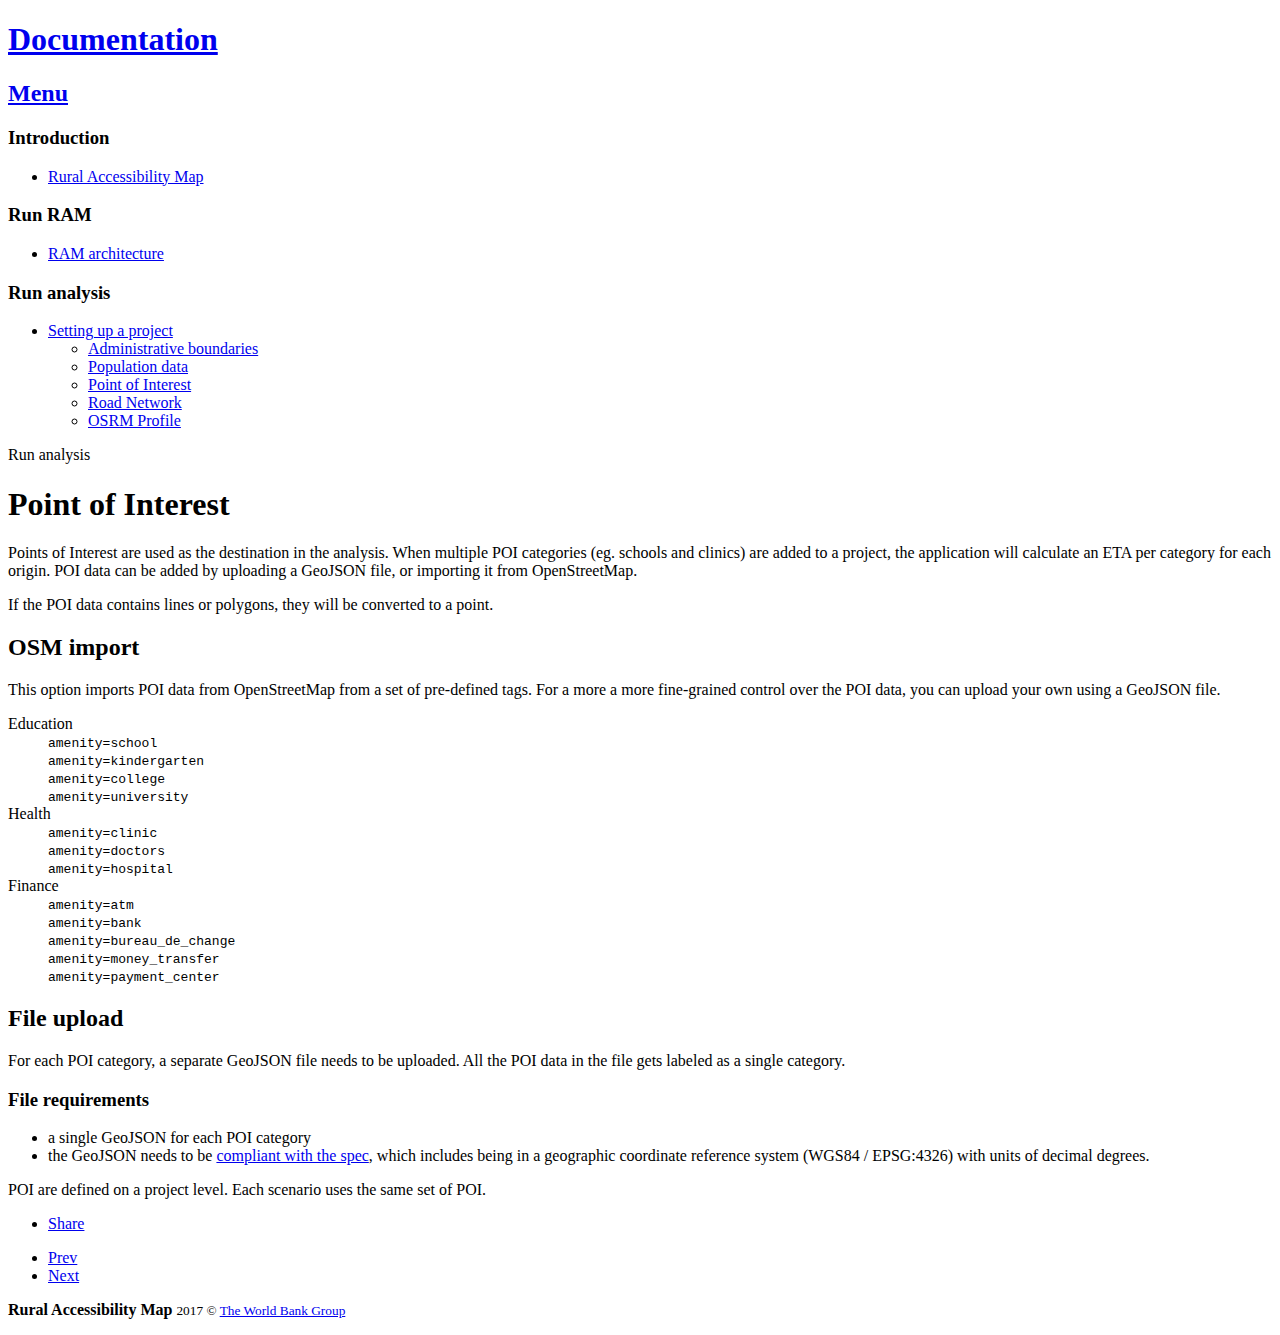
<file: setting-up-a-project/poi/index.html>
<!doctype html>
<html lang="en">
  <head>
    <meta charset="utf-8" />
<meta http-equiv="X-UA-Compatible" content="IE=edge,chrome=1" />
<meta name="description" content="Documentation for RAM" />
<meta name="viewport" content="width=device-width, initial-scale=1, shrink-to-fit=no" />

<title>Point of Interest — Documentation</title>

<!-- Twitter -->
<meta name="twitter:card" content="summary" />
<meta name="twitter:site" content="" />
<meta name="twitter:title" content="Point of Interest — Documentation">
<meta name="twitter:description" content="Documentation for RAM" />
<meta name="twitter:image:src" content="http://ruralaccess.info/assets/graphics/meta/default-meta-image.png" />
<!--/ Twitter -->

<!-- OG -->
<meta property="og:site_name" content="Point of Interest — Documentation" />
<meta property="og:title" content="Point of Interest — Documentation" />
<meta property="og:url" content="" />
<meta property="og:type" content="website" />
<meta property="og:description" content="Documentation for RAM" />
<meta property="og:image" content="http://ruralaccess.info/assets/graphics/meta/default-meta-image.png" />
<!--/ OG -->

<link rel="shortcut icon" href="http://ruralaccess.info/assets/graphics/meta/favicon.ico" type="image/x-icon" />
<link rel="apple-touch-icon" href="http://ruralaccess.info/assets/graphics/meta/apple-touch-icon.png" />
<link rel="apple-touch-icon" sizes="57x57" href="http://ruralaccess.info/assets/graphics/meta/apple-touch-icon-57x57.png" />
<link rel="apple-touch-icon" sizes="72x72" href="http://ruralaccess.info/assets/graphics/meta/apple-touch-icon-72x72.png" />
<link rel="apple-touch-icon" sizes="76x76" href="http://ruralaccess.info/assets/graphics/meta/apple-touch-icon-76x76.png" />
<link rel="apple-touch-icon" sizes="114x114" href="http://ruralaccess.info/assets/graphics/meta/apple-touch-icon-114x114.png" />
<link rel="apple-touch-icon" sizes="120x120" href="http://ruralaccess.info/assets/graphics/meta/apple-touch-icon-120x120.png" />
<link rel="apple-touch-icon" sizes="144x144" href="http://ruralaccess.info/assets/graphics/meta/apple-touch-icon-144x144.png" />
<link rel="apple-touch-icon" sizes="152x152" href="http://ruralaccess.info/assets/graphics/meta/apple-touch-icon-152x152.png" />

<link rel="author" type="text/plain" href="humans.txt" />

    <link rel="stylesheet" href="https://fonts.googleapis.com/css?family=Open+Sans:300,300i,400,400i,700,700i" />



<link rel="stylesheet" href="http://ruralaccess.info/assets/styles/main-08805264ee.css">

  </head>
  <body>
    <div class="page">

      <header class="page__header" role="banner">
        <div class="inner">
          <div class="page__headline">
            <a href="/" title="Visit homepage">
              <h1 class="page__title">Documentation</h1>
              
            </a>
          </div>
          <nav class="page__prime-nav ppn">
  <h2 class="ppn__title"><a href="#ppn__block"><span>Menu</span></a></h2>

  <div class="ppn__block" id="ppn__block">
    
    

    
    <section class="ppn__section">
      <h3 class="ppn__section-title">Introduction</h3>
      




<ul class="ppn__menu">
  
  <li>
      
      <a href="http://ruralaccess.info/" title="Go to page" class="ppn__menu-item ">Rural Accessibility Map</a>
      




  </li>
  
</ul>

    </section>
    
    <section class="ppn__section">
      <h3 class="ppn__section-title">Run RAM</h3>
      




<ul class="ppn__menu">
  
  <li>
      
      <a href="http://ruralaccess.info/ram-architecture" title="Go to page" class="ppn__menu-item ">RAM architecture</a>
      




  </li>
  
</ul>

    </section>
    
    <section class="ppn__section">
      <h3 class="ppn__section-title">Run analysis</h3>
      




<ul class="ppn__menu">
  
  <li>
      
      <a href="http://ruralaccess.info/setting-up-a-project" title="Go to page" class="ppn__menu-item ">Setting up a project</a>
      




<ul class="ppn__menu">
  
  <li>
      
      <a href="http://ruralaccess.info/setting-up-a-project/admin-boundaries" title="Go to page" class="ppn__menu-item ">Administrative boundaries</a>
      




  </li>
  
  <li>
      
      <a href="http://ruralaccess.info/setting-up-a-project/population" title="Go to page" class="ppn__menu-item ">Population data</a>
      




  </li>
  
  <li>
      
      <a href="http://ruralaccess.info/setting-up-a-project/poi" title="Go to page" class="ppn__menu-item ppn__menu-item--active">Point of Interest</a>
      




  </li>
  
  <li>
      
      <a href="http://ruralaccess.info/setting-up-a-project/road-network" title="Go to page" class="ppn__menu-item ">Road Network</a>
      




  </li>
  
  <li>
      
      <a href="http://ruralaccess.info/setting-up-a-project/osrm-profile" title="Go to page" class="ppn__menu-item ">OSRM Profile</a>
      




  </li>
  
</ul>

  </li>
  
</ul>

    </section>
    

  </div>
</nav>
        </div>
      </header>

      <main class="page__body" role="main">
        <!-- inpage -->
        <section class="inpage">
          <header class="inpage__header">
            <div class="inner">
              <div class="inpage__headline">
                <p class="inpage__subtitle">Run analysis</p>
                <h1 class="inpage__title">Point of Interest</h1>
              </div>
            </div>
          </header>

          <div class="inpage__body">
            <div class="inner">
              <div class="prose prose--responsive">
                <p>Points of Interest are used as the destination in the analysis. When multiple POI categories (eg. schools and clinics) are added to a project, the application will calculate an ETA per category for each origin. POI data can be added by uploading a GeoJSON file, or importing it from OpenStreetMap.</p>
<p>If the POI data contains lines or polygons, they will be converted to a point.</p>
<h2 id="osm-import">OSM import</h2>
<p>This option imports POI data from OpenStreetMap from a set of pre-defined tags. For a more a more fine-grained control over the POI data, you can upload your own using a GeoJSON file.</p>
<dl class='dl-horizontal'>
  <dt>Education</dt>
  <dd><code>amenity=school</code></dd>
  <dd><code>amenity=kindergarten</code></dd>
  <dd><code>amenity=college</code></dd>
  <dd><code>amenity=university</code></dd>
  <dt>Health</dt>
  <dd><code>amenity=clinic</code></dd>
  <dd><code>amenity=doctors</code></dd>
  <dd><code>amenity=hospital</code></dd>
  <dt>Finance</dt>
  <dd><code>amenity=atm</code></dd>
  <dd><code>amenity=bank</code></dd>
  <dd><code>amenity=bureau_de_change</code></dd>
  <dd><code>amenity=money_transfer</code></dd>
  <dd><code>amenity=payment_center</code></dd>
</dl>

<h2 id="file-upload">File upload</h2>
<p>For each POI category, a separate GeoJSON file needs to be uploaded. All the POI data in the file gets labeled as a single category.</p>
<h3 id="file-requirements">File requirements</h3>
<ul>
<li>a single GeoJSON for each POI category</li>
<li>the GeoJSON needs to be <a href="https://tools.ietf.org/html/rfc7946">compliant with the spec</a>, which includes being in a geographic coordinate reference system (WGS84 / EPSG:4326) with units of decimal degrees.</li>
</ul>
<p>POI are defined on a project level. Each scenario uses the same set of POI.</p>

              </div>
            </div>
          </div>

          <footer class="inpage__footer">
            <div class="inner">
              <nav class="inpage__actions">
                <ul class="elsewhere-menu">
                  <li><a href="#" class="ipa-share" title="Share page"><span>Share</span></a></li>
                </ul>
                <ul class="pager-menu">
                  <li>
                    
                      <a href="http://ruralaccess.info/setting-up-a-project/population" class="ipa-prev" title="View previous post"><span>Prev</span></a>
                    
                  </li>
                  <li>
                    
                      <a href="http://ruralaccess.info/setting-up-a-project/road-network" class="ipa-next" title="View next post"><span>Next</span></a>
                    
                  </li>
                </ul>
              </nav>
            </div>
          </footer>

        </section>
        <!--/ inpage -->
      </main>

      <footer class="page__footer" role="contentinfo">
        <div class="inner">
          <p><strong>Rural Accessibility Map</strong> <small>2017 © <a href="http://www.worldbank.org/" title="Visit website">The World Bank Group</a></small></p>
        </div>
      </footer>

    </div>
    <script src="http://ruralaccess.info/assets/scripts/vendor-17e0e16163.js"></script>

<script src="http://ruralaccess.info/assets/scripts/bundle-9526d8e916.js"></script>
  </body>
</html>
</file>
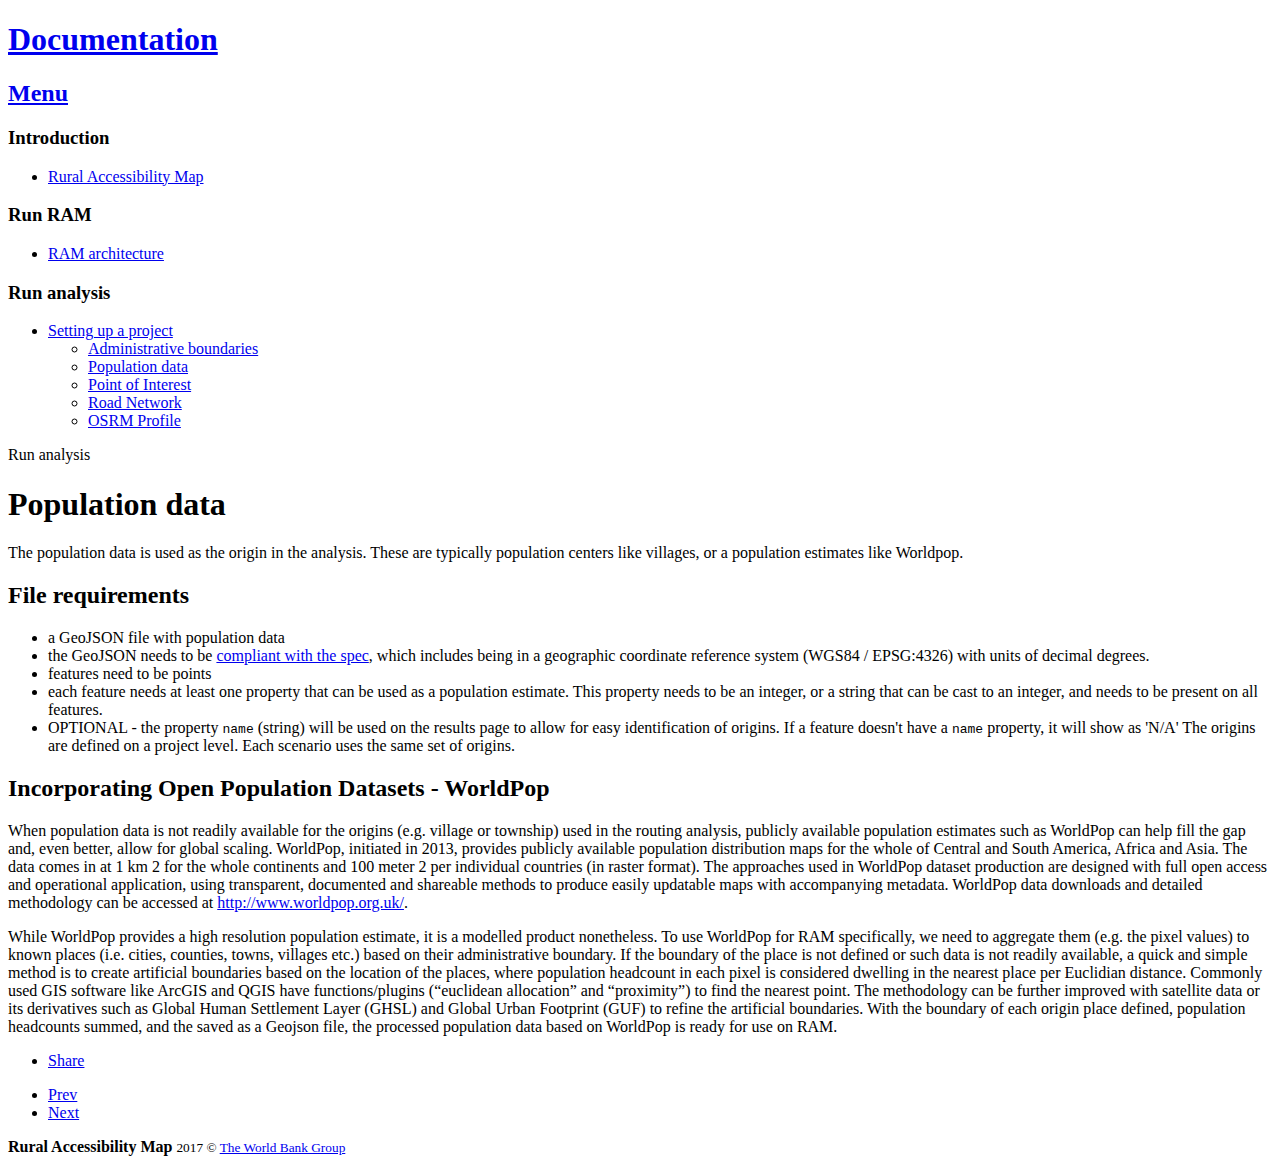
<file: setting-up-a-project/population/index.html>
<!doctype html>
<html lang="en">
  <head>
    <meta charset="utf-8" />
<meta http-equiv="X-UA-Compatible" content="IE=edge,chrome=1" />
<meta name="description" content="Documentation for RAM" />
<meta name="viewport" content="width=device-width, initial-scale=1, shrink-to-fit=no" />

<title>Population data — Documentation</title>

<!-- Twitter -->
<meta name="twitter:card" content="summary" />
<meta name="twitter:site" content="" />
<meta name="twitter:title" content="Population data — Documentation">
<meta name="twitter:description" content="Documentation for RAM" />
<meta name="twitter:image:src" content="http://ruralaccess.info/assets/graphics/meta/default-meta-image.png" />
<!--/ Twitter -->

<!-- OG -->
<meta property="og:site_name" content="Population data — Documentation" />
<meta property="og:title" content="Population data — Documentation" />
<meta property="og:url" content="" />
<meta property="og:type" content="website" />
<meta property="og:description" content="Documentation for RAM" />
<meta property="og:image" content="http://ruralaccess.info/assets/graphics/meta/default-meta-image.png" />
<!--/ OG -->

<link rel="shortcut icon" href="http://ruralaccess.info/assets/graphics/meta/favicon.ico" type="image/x-icon" />
<link rel="apple-touch-icon" href="http://ruralaccess.info/assets/graphics/meta/apple-touch-icon.png" />
<link rel="apple-touch-icon" sizes="57x57" href="http://ruralaccess.info/assets/graphics/meta/apple-touch-icon-57x57.png" />
<link rel="apple-touch-icon" sizes="72x72" href="http://ruralaccess.info/assets/graphics/meta/apple-touch-icon-72x72.png" />
<link rel="apple-touch-icon" sizes="76x76" href="http://ruralaccess.info/assets/graphics/meta/apple-touch-icon-76x76.png" />
<link rel="apple-touch-icon" sizes="114x114" href="http://ruralaccess.info/assets/graphics/meta/apple-touch-icon-114x114.png" />
<link rel="apple-touch-icon" sizes="120x120" href="http://ruralaccess.info/assets/graphics/meta/apple-touch-icon-120x120.png" />
<link rel="apple-touch-icon" sizes="144x144" href="http://ruralaccess.info/assets/graphics/meta/apple-touch-icon-144x144.png" />
<link rel="apple-touch-icon" sizes="152x152" href="http://ruralaccess.info/assets/graphics/meta/apple-touch-icon-152x152.png" />

<link rel="author" type="text/plain" href="humans.txt" />

    <link rel="stylesheet" href="https://fonts.googleapis.com/css?family=Open+Sans:300,300i,400,400i,700,700i" />



<link rel="stylesheet" href="http://ruralaccess.info/assets/styles/main-08805264ee.css">

  </head>
  <body>
    <div class="page">

      <header class="page__header" role="banner">
        <div class="inner">
          <div class="page__headline">
            <a href="/" title="Visit homepage">
              <h1 class="page__title">Documentation</h1>
              
            </a>
          </div>
          <nav class="page__prime-nav ppn">
  <h2 class="ppn__title"><a href="#ppn__block"><span>Menu</span></a></h2>

  <div class="ppn__block" id="ppn__block">
    
    

    
    <section class="ppn__section">
      <h3 class="ppn__section-title">Introduction</h3>
      




<ul class="ppn__menu">
  
  <li>
      
      <a href="http://ruralaccess.info/" title="Go to page" class="ppn__menu-item ">Rural Accessibility Map</a>
      




  </li>
  
</ul>

    </section>
    
    <section class="ppn__section">
      <h3 class="ppn__section-title">Run RAM</h3>
      




<ul class="ppn__menu">
  
  <li>
      
      <a href="http://ruralaccess.info/ram-architecture" title="Go to page" class="ppn__menu-item ">RAM architecture</a>
      




  </li>
  
</ul>

    </section>
    
    <section class="ppn__section">
      <h3 class="ppn__section-title">Run analysis</h3>
      




<ul class="ppn__menu">
  
  <li>
      
      <a href="http://ruralaccess.info/setting-up-a-project" title="Go to page" class="ppn__menu-item ">Setting up a project</a>
      




<ul class="ppn__menu">
  
  <li>
      
      <a href="http://ruralaccess.info/setting-up-a-project/admin-boundaries" title="Go to page" class="ppn__menu-item ">Administrative boundaries</a>
      




  </li>
  
  <li>
      
      <a href="http://ruralaccess.info/setting-up-a-project/population" title="Go to page" class="ppn__menu-item ppn__menu-item--active">Population data</a>
      




  </li>
  
  <li>
      
      <a href="http://ruralaccess.info/setting-up-a-project/poi" title="Go to page" class="ppn__menu-item ">Point of Interest</a>
      




  </li>
  
  <li>
      
      <a href="http://ruralaccess.info/setting-up-a-project/road-network" title="Go to page" class="ppn__menu-item ">Road Network</a>
      




  </li>
  
  <li>
      
      <a href="http://ruralaccess.info/setting-up-a-project/osrm-profile" title="Go to page" class="ppn__menu-item ">OSRM Profile</a>
      




  </li>
  
</ul>

  </li>
  
</ul>

    </section>
    

  </div>
</nav>
        </div>
      </header>

      <main class="page__body" role="main">
        <!-- inpage -->
        <section class="inpage">
          <header class="inpage__header">
            <div class="inner">
              <div class="inpage__headline">
                <p class="inpage__subtitle">Run analysis</p>
                <h1 class="inpage__title">Population data</h1>
              </div>
            </div>
          </header>

          <div class="inpage__body">
            <div class="inner">
              <div class="prose prose--responsive">
                <p>The population data is used as the origin in the analysis. These are typically population centers like villages, or a population estimates like Worldpop.</p>
<h2 id="file-requirements">File requirements</h2>
<ul>
<li>a GeoJSON file with population data</li>
<li>the GeoJSON needs to be <a href="https://tools.ietf.org/html/rfc7946">compliant with the spec</a>, which includes being in a geographic coordinate reference system (WGS84 / EPSG:4326) with units of decimal degrees.</li>
<li>features need to be points</li>
<li>each feature needs at least one property that can be used as a population estimate. This property needs to be an integer, or a string that can be cast to an integer, and needs to be present on all features.</li>
<li>OPTIONAL - the property <code>name</code> (string) will be used on the results page to allow for easy identification of origins. If a feature doesn&#39;t have a <code>name</code> property, it will show as &#39;N/A&#39;
The origins are defined on a project level. Each scenario uses the same set of origins.</li>
</ul>
<h2 id="incorporating-open-population-datasets-worldpop">Incorporating Open Population Datasets - WorldPop</h2>
<p>When population data is not readily available for the origins (e.g. village or township) used in the routing analysis, publicly available population estimates such as WorldPop can help fill the gap and, even better, allow for global scaling. WorldPop, initiated in 2013, provides publicly available population distribution maps for the whole of Central and South America, Africa and Asia. The data comes in at 1 km 2 for the whole continents and 100 meter 2 per individual countries (in raster format). The approaches used in WorldPop dataset production are designed with full open access and operational application, using transparent, documented and shareable methods to produce easily updatable maps with accompanying metadata. WorldPop data downloads and detailed methodology can be accessed at <a href="http://www.worldpop.org.uk/">http://www.worldpop.org.uk/</a>.</p>
<p>While WorldPop provides a high resolution population estimate, it is a modelled product nonetheless. To use WorldPop for RAM specifically, we need to aggregate them (e.g. the pixel values) to known places (i.e. cities, counties, towns, villages etc.) based on their administrative boundary. If the boundary of the place is not defined or such data is not readily available, a quick and simple method is to create artificial boundaries based on the location of the places, where population headcount in each pixel is considered dwelling in the nearest place per Euclidian distance. Commonly used GIS software like ArcGIS and QGIS have functions/plugins (“euclidean allocation” and “proximity”) to find the nearest point. The methodology can be further improved with satellite data or its derivatives such as Global Human Settlement Layer (GHSL) and Global Urban Footprint (GUF) to refine the artificial boundaries. With the boundary of each origin place defined, population headcounts summed, and the saved as a Geojson file, the processed population data based on WorldPop is ready for use on RAM.</p>

              </div>
            </div>
          </div>

          <footer class="inpage__footer">
            <div class="inner">
              <nav class="inpage__actions">
                <ul class="elsewhere-menu">
                  <li><a href="#" class="ipa-share" title="Share page"><span>Share</span></a></li>
                </ul>
                <ul class="pager-menu">
                  <li>
                    
                      <a href="http://ruralaccess.info/setting-up-a-project/admin-boundaries" class="ipa-prev" title="View previous post"><span>Prev</span></a>
                    
                  </li>
                  <li>
                    
                      <a href="http://ruralaccess.info/setting-up-a-project/poi" class="ipa-next" title="View next post"><span>Next</span></a>
                    
                  </li>
                </ul>
              </nav>
            </div>
          </footer>

        </section>
        <!--/ inpage -->
      </main>

      <footer class="page__footer" role="contentinfo">
        <div class="inner">
          <p><strong>Rural Accessibility Map</strong> <small>2017 © <a href="http://www.worldbank.org/" title="Visit website">The World Bank Group</a></small></p>
        </div>
      </footer>

    </div>
    <script src="http://ruralaccess.info/assets/scripts/vendor-17e0e16163.js"></script>

<script src="http://ruralaccess.info/assets/scripts/bundle-9526d8e916.js"></script>
  </body>
</html>
</file>
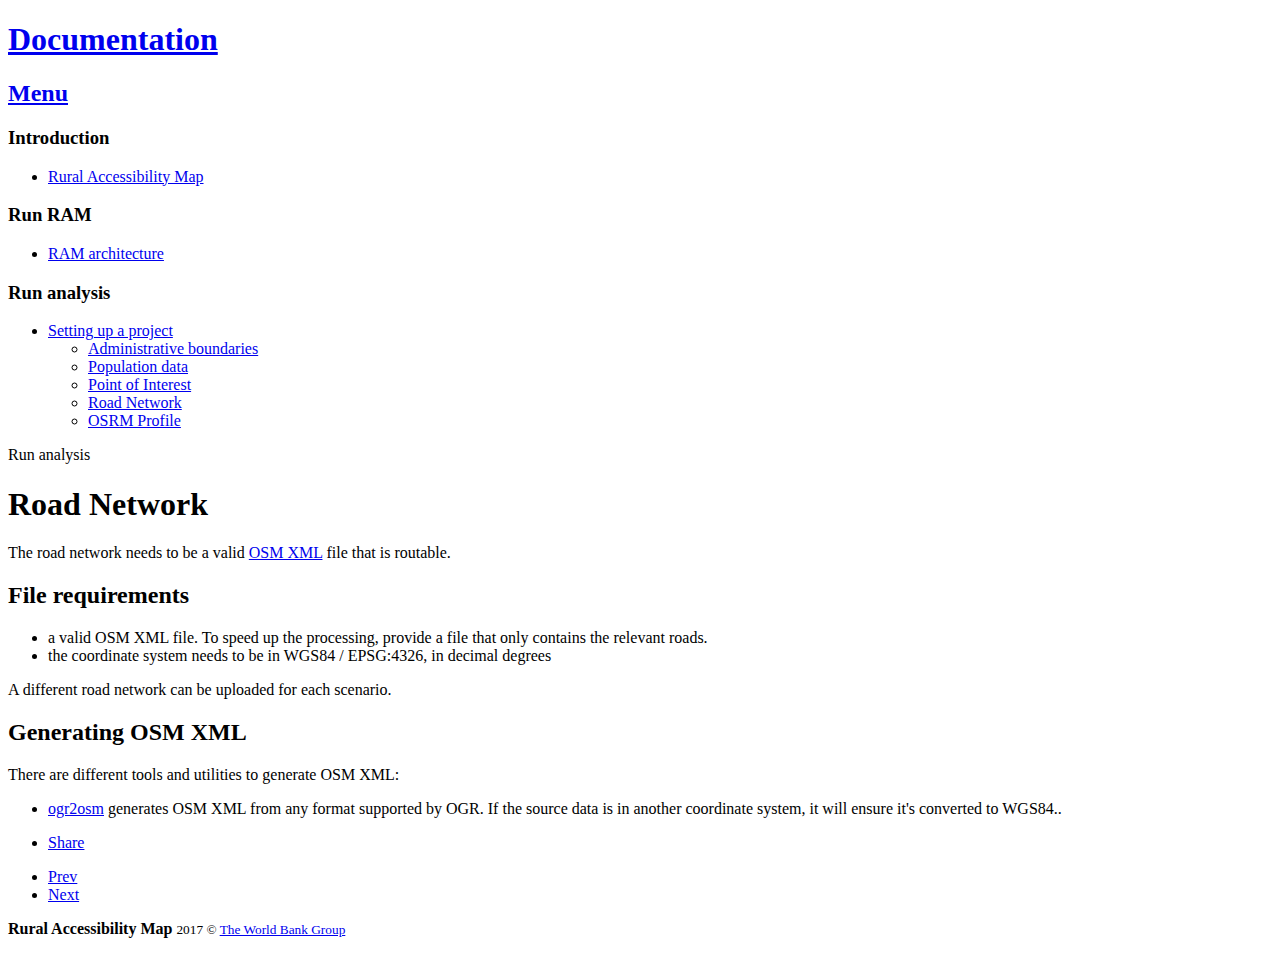
<file: setting-up-a-project/road-network/index.html>
<!doctype html>
<html lang="en">
  <head>
    <meta charset="utf-8" />
<meta http-equiv="X-UA-Compatible" content="IE=edge,chrome=1" />
<meta name="description" content="Documentation for RAM" />
<meta name="viewport" content="width=device-width, initial-scale=1, shrink-to-fit=no" />

<title>Road Network — Documentation</title>

<!-- Twitter -->
<meta name="twitter:card" content="summary" />
<meta name="twitter:site" content="" />
<meta name="twitter:title" content="Road Network — Documentation">
<meta name="twitter:description" content="Documentation for RAM" />
<meta name="twitter:image:src" content="http://ruralaccess.info/assets/graphics/meta/default-meta-image.png" />
<!--/ Twitter -->

<!-- OG -->
<meta property="og:site_name" content="Road Network — Documentation" />
<meta property="og:title" content="Road Network — Documentation" />
<meta property="og:url" content="" />
<meta property="og:type" content="website" />
<meta property="og:description" content="Documentation for RAM" />
<meta property="og:image" content="http://ruralaccess.info/assets/graphics/meta/default-meta-image.png" />
<!--/ OG -->

<link rel="shortcut icon" href="http://ruralaccess.info/assets/graphics/meta/favicon.ico" type="image/x-icon" />
<link rel="apple-touch-icon" href="http://ruralaccess.info/assets/graphics/meta/apple-touch-icon.png" />
<link rel="apple-touch-icon" sizes="57x57" href="http://ruralaccess.info/assets/graphics/meta/apple-touch-icon-57x57.png" />
<link rel="apple-touch-icon" sizes="72x72" href="http://ruralaccess.info/assets/graphics/meta/apple-touch-icon-72x72.png" />
<link rel="apple-touch-icon" sizes="76x76" href="http://ruralaccess.info/assets/graphics/meta/apple-touch-icon-76x76.png" />
<link rel="apple-touch-icon" sizes="114x114" href="http://ruralaccess.info/assets/graphics/meta/apple-touch-icon-114x114.png" />
<link rel="apple-touch-icon" sizes="120x120" href="http://ruralaccess.info/assets/graphics/meta/apple-touch-icon-120x120.png" />
<link rel="apple-touch-icon" sizes="144x144" href="http://ruralaccess.info/assets/graphics/meta/apple-touch-icon-144x144.png" />
<link rel="apple-touch-icon" sizes="152x152" href="http://ruralaccess.info/assets/graphics/meta/apple-touch-icon-152x152.png" />

<link rel="author" type="text/plain" href="humans.txt" />

    <link rel="stylesheet" href="https://fonts.googleapis.com/css?family=Open+Sans:300,300i,400,400i,700,700i" />



<link rel="stylesheet" href="http://ruralaccess.info/assets/styles/main-08805264ee.css">

  </head>
  <body>
    <div class="page">

      <header class="page__header" role="banner">
        <div class="inner">
          <div class="page__headline">
            <a href="/" title="Visit homepage">
              <h1 class="page__title">Documentation</h1>
              
            </a>
          </div>
          <nav class="page__prime-nav ppn">
  <h2 class="ppn__title"><a href="#ppn__block"><span>Menu</span></a></h2>

  <div class="ppn__block" id="ppn__block">
    
    

    
    <section class="ppn__section">
      <h3 class="ppn__section-title">Introduction</h3>
      




<ul class="ppn__menu">
  
  <li>
      
      <a href="http://ruralaccess.info/" title="Go to page" class="ppn__menu-item ">Rural Accessibility Map</a>
      




  </li>
  
</ul>

    </section>
    
    <section class="ppn__section">
      <h3 class="ppn__section-title">Run RAM</h3>
      




<ul class="ppn__menu">
  
  <li>
      
      <a href="http://ruralaccess.info/ram-architecture" title="Go to page" class="ppn__menu-item ">RAM architecture</a>
      




  </li>
  
</ul>

    </section>
    
    <section class="ppn__section">
      <h3 class="ppn__section-title">Run analysis</h3>
      




<ul class="ppn__menu">
  
  <li>
      
      <a href="http://ruralaccess.info/setting-up-a-project" title="Go to page" class="ppn__menu-item ">Setting up a project</a>
      




<ul class="ppn__menu">
  
  <li>
      
      <a href="http://ruralaccess.info/setting-up-a-project/admin-boundaries" title="Go to page" class="ppn__menu-item ">Administrative boundaries</a>
      




  </li>
  
  <li>
      
      <a href="http://ruralaccess.info/setting-up-a-project/population" title="Go to page" class="ppn__menu-item ">Population data</a>
      




  </li>
  
  <li>
      
      <a href="http://ruralaccess.info/setting-up-a-project/poi" title="Go to page" class="ppn__menu-item ">Point of Interest</a>
      




  </li>
  
  <li>
      
      <a href="http://ruralaccess.info/setting-up-a-project/road-network" title="Go to page" class="ppn__menu-item ppn__menu-item--active">Road Network</a>
      




  </li>
  
  <li>
      
      <a href="http://ruralaccess.info/setting-up-a-project/osrm-profile" title="Go to page" class="ppn__menu-item ">OSRM Profile</a>
      




  </li>
  
</ul>

  </li>
  
</ul>

    </section>
    

  </div>
</nav>
        </div>
      </header>

      <main class="page__body" role="main">
        <!-- inpage -->
        <section class="inpage">
          <header class="inpage__header">
            <div class="inner">
              <div class="inpage__headline">
                <p class="inpage__subtitle">Run analysis</p>
                <h1 class="inpage__title">Road Network</h1>
              </div>
            </div>
          </header>

          <div class="inpage__body">
            <div class="inner">
              <div class="prose prose--responsive">
                <p>The road network needs to be a valid <a href="http://wiki.openstreetmap.org/wiki/OSM_XML">OSM XML</a> file that is routable.</p>
<h2 id="file-requirements">File requirements</h2>
<ul>
<li>a valid OSM XML file. To speed up the processing, provide a file that only contains the relevant roads.</li>
<li>the coordinate system needs to be in WGS84 / EPSG:4326, in decimal degrees</li>
</ul>
<p>A different road network can be uploaded for each scenario.</p>
<h2 id="generating-osm-xml">Generating OSM XML</h2>
<p>There are different tools and utilities to generate OSM XML:</p>
<ul>
<li><a href="https://github.com/pnorman/ogr2osm">ogr2osm</a> generates OSM XML from any format supported by OGR. If the source data is in another coordinate system, it will ensure it&#39;s converted to WGS84..</li>
</ul>

              </div>
            </div>
          </div>

          <footer class="inpage__footer">
            <div class="inner">
              <nav class="inpage__actions">
                <ul class="elsewhere-menu">
                  <li><a href="#" class="ipa-share" title="Share page"><span>Share</span></a></li>
                </ul>
                <ul class="pager-menu">
                  <li>
                    
                      <a href="http://ruralaccess.info/setting-up-a-project/poi" class="ipa-prev" title="View previous post"><span>Prev</span></a>
                    
                  </li>
                  <li>
                    
                      <a href="http://ruralaccess.info/setting-up-a-project/osrm-profile" class="ipa-next" title="View next post"><span>Next</span></a>
                    
                  </li>
                </ul>
              </nav>
            </div>
          </footer>

        </section>
        <!--/ inpage -->
      </main>

      <footer class="page__footer" role="contentinfo">
        <div class="inner">
          <p><strong>Rural Accessibility Map</strong> <small>2017 © <a href="http://www.worldbank.org/" title="Visit website">The World Bank Group</a></small></p>
        </div>
      </footer>

    </div>
    <script src="http://ruralaccess.info/assets/scripts/vendor-17e0e16163.js"></script>

<script src="http://ruralaccess.info/assets/scripts/bundle-9526d8e916.js"></script>
  </body>
</html>
</file>
